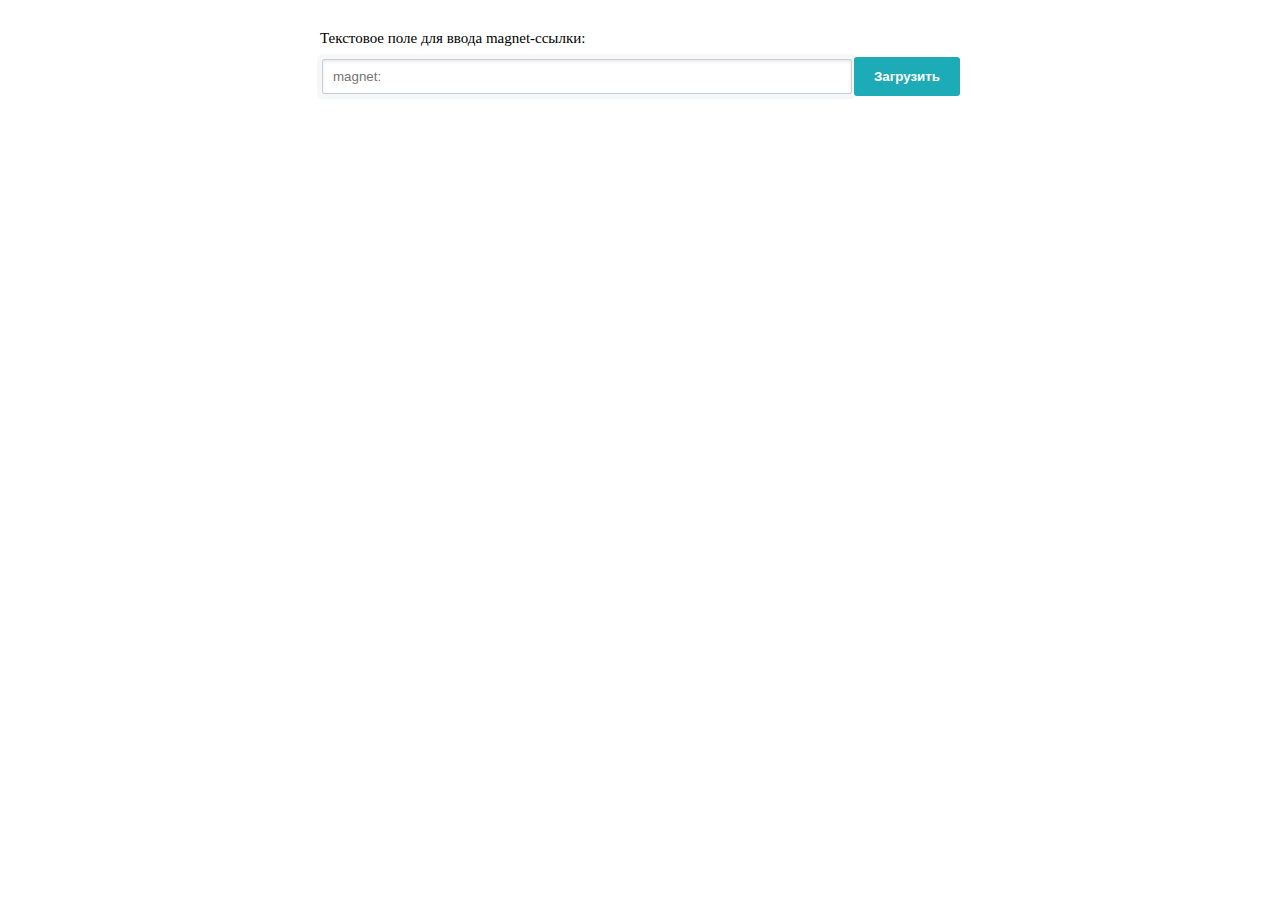
<file: main.html>
<!DOCTYPE html>
<html lang="ru">
<head>
  <meta charset="UTF-8">
  <title>Oline player для torrent-файлов</title>
  <meta name="viewport" content="width=device-width, user-scalable=no, initial-scale=1.0, maximum-scale=1.0, minimum-scale=1.0">
  <script src="js/webtorrent.min.js"></script>
  <link rel="stylesheet" href="css/main.css">
</head>
<body>
  <section class="main">
    <div class="progress">
        <p>Пожалуйста, подождите, файлы загружаются.</p>
        <progress max="100" value="0"></progress>
        <div class="progress-value"></div>
        <div class="progress-bg"><div class="progress-bar"></div></div>
    </div>

    <form class="form">
      <p class="form__label"><label for="torrentId">Текстовое поле для ввода magnet-ссылки: </label></p>
      <div class="form__load">
        <input class="form__input" id="torrentId" name="torrentId", placeholder="magnet:" value="">
      
      <button class="form__submit" type="submit">Загрузить</button>
      </div>
    </form>
    <div class="log"></div>
    <div class="error-class"></div>
    <div class="result"></div>
  </section>
  <script src="js/main.js"></script>
</body>
</html>
</file>
<file: css/main.css>
body {
  font-size: 15px;
}
* {
  box-sizing: border-box;
  margin: 0;
}
.main {
  max-width: 1000px;
  width: 700px;
  margin: auto;
  padding: 2em;
}
.progress {
  display: none;
}
progress {
  border:0;
  width: 100%;
  height: 10px;
  border-radius: 10px;
  background: #f1f1f1;
  margin: 20px 0;
}
progress::-webkit-progress-bar {
  width: 100%;
  height: 100%;
  border-radius: 10px;
  background: #f1f1f1;
}
progress::-moz-progress-bar {
  width: 100%;
  height: 100%;
  border-radius: 10px;
  background: #f1f1f1;
}
progress::-webkit-progress-value {
  border-radius: 10px;
  background: #ac92ec;
  background-image: -webkit-linear-gradient(45deg,rgba(255,255,255,.15) 25%,transparent 25%,transparent 50%,rgba(255,255,255,.15) 50%,rgba(255,255,255,.15) 75%,transparent 75%,transparent);
  background-image: linear-gradient(45deg,rgba(255,255,255,.15) 25%,transparent 25%,transparent 50%,rgba(255,255,255,.15) 50%,rgba(255,255,255,.15) 75%,transparent 75%,transparent);
  -webkit-background-size: 40px 40px;
  background-size: 40px 40px;
}
progress::-moz-progress-value {
  border-radius: 10px;
  background: #ac92ec;
  background-image: -moz-linear-gradient(45deg,rgba(255,255,255,.15) 25%,transparent 25%,transparent 50%,rgba(255,255,255,.15) 50%,rgba(255,255,255,.15) 75%,transparent 75%,transparent);
  background-image: linear-gradient(45deg,rgba(255,255,255,.15) 25%,transparent 25%,transparent 50%,rgba(255,255,255,.15) 50%,rgba(255,255,255,.15) 75%,transparent 75%,transparent);
  -moz-background-size: 40px 40px;
  background-size: 40px 40px;
}
.log {
  margin-bottom: 1rem;
  color: rgba(0,0,0,.65);
  padding: .25rem 1.5rem;
  word-wrap: break-word;
}
.log span {
  font-weight: 500;
  color: #004085;
  cursor: pointer;
  padding-left: 5px;
}

.form__label {
  margin-bottom: 10px;
}
.form__load {
  display: flex;
  margin-bottom: 10px;

}
.form__input {
  flex: 1;
  color: #777;
  padding-left: 10px;
  margin: 2px;
  height: 35px;
  border: 1px solid #c7d0d2;
  border-radius: 2px;
  box-shadow: inset 0 1.5px 3px rgba(190, 190, 190, .4), 0 0 0 5px #f5f7f8;
  -webkit-transition: all .4s ease;
  -moz-transition: all .4s ease;
  transition: all .4s ease;
}
.form__submit {
  background: #1dabb8;
  border-radius: 3px;
  color: #fff;
  font-weight: bold;
  padding: 12px 20px;
  transition: all .4s ease;
  outline: none;
  border: none;
  cursor: pointer;
}
.form__submit:hover {
  background: #198d98;
}
.form__submit:active {
  box-shadow: inset 4px 2px #1c737b;
}
.result img {
  max-width: 100%;
}
.result video {
  max-width: 100%;
  min-width: 100%;
}
.result iframe {
  max-width: 100%;
  min-width: 100%;
}

.error {
  color: #721c24;
  background-color: #f8d7da;
  border-color: #f5c6cb;
  padding: .75rem 1.25rem;
  margin-bottom: 1rem;
  border: 1px solid transparent;
  border-radius: .25rem;
  transition: all 4s ease;
}
.load-all {
  background: #1dabb8;
  border-radius: 3px;
  color: #fff;
  float: right;
  width: 100%;
  padding: 7px 0px;
  transition: all .4s ease;
  outline: none;
  border: none;
  cursor: pointer;
  margin-bottom: 1rem;
}
.load-all:hover {
  background: #198d98;
}
.load-all:active {
  box-shadow: inset 4px 2px #1c737b;
}
@media (max-width: 768px) {
  .main {
    width: 100%;
    min-width: 380px;
  }
}
/*
@media (max-width: 480px) {
  .main {
    width: 100%;
  }
}*/
</file>
